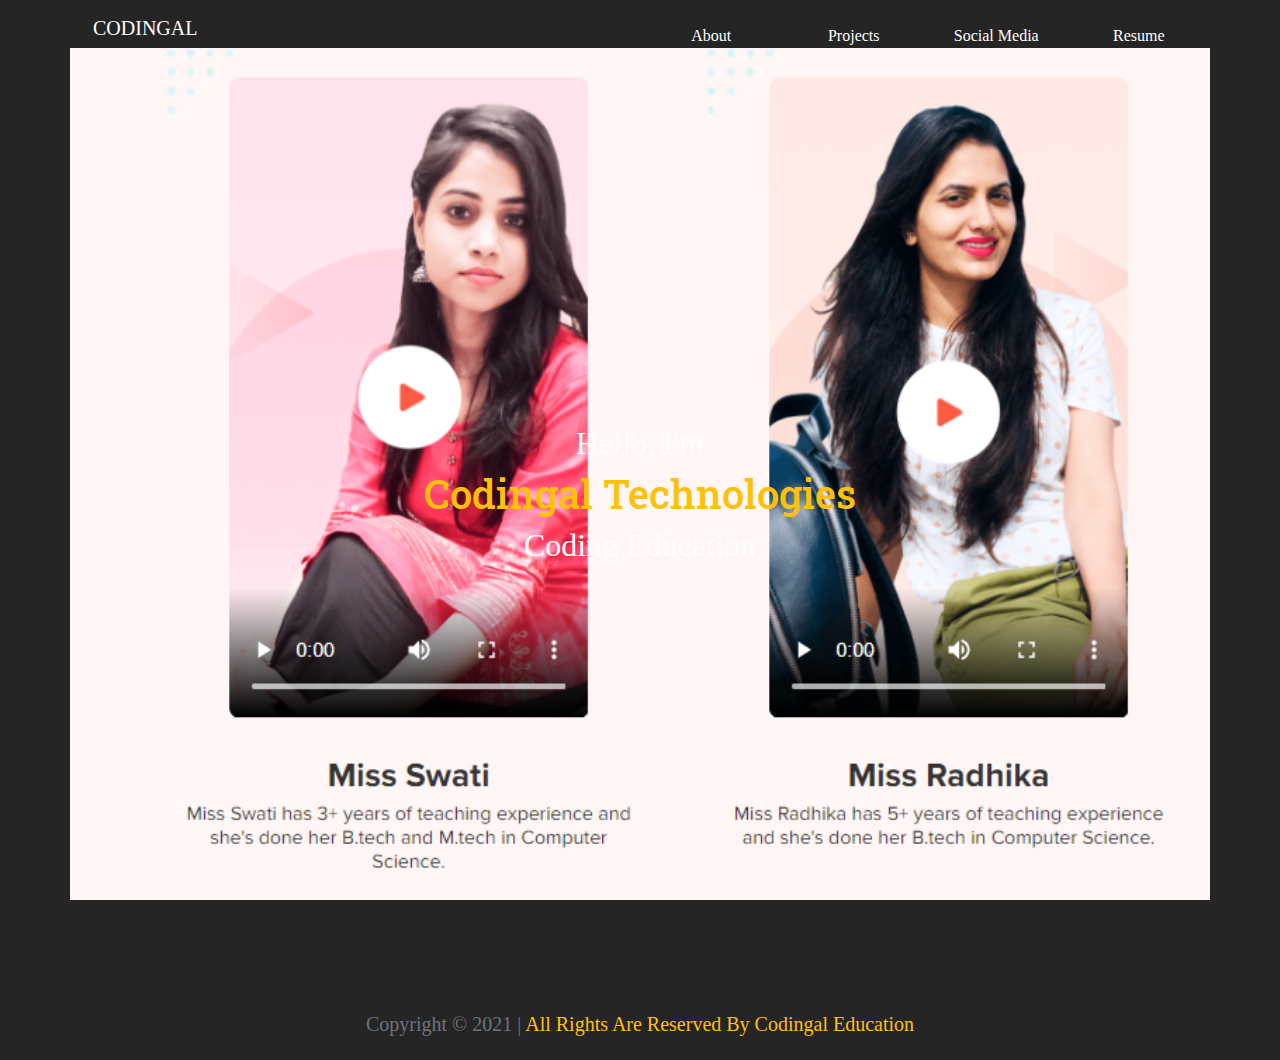
<file: index.html>
<!DOCTYPE html>
<html lang="en">
<head>
    <meta charset="UTF-8">
    <meta name="viewport" content="width=device-width, initial-scale=1.0">
    <title>Final Project</title>
    <!-- Bootstrap CSS -->
    <link rel="stylesheet" href="https://stackpath.bootstrapcdn.com/bootstrap/4.4.1/css/bootstrap.min.css" />
    <!--My CSS -->
        <link rel="stylesheet" href="style.css" />
        <!-- Font Awesome -->
        <link rel="stylesheet" href="https://cdnjs.cloudflare.com/ajax/libs/font-awesome/6.6.0/css/all.min.css"
            integrity="sha512-Kc323vGBEqzTmouAECnVceyQqyqdsSiqLQISBL29aUW4U/M7pSPA/gEUZQqv1cwx4OnYxTxve5UMg5GT6L4JJg=="
            crossorigin="anonymous" referrerpolicy="no-referrer" />
            <!-- Google Fonts -->
            <link href="https://fonts.googleapis.com/css?
    family=Baloo+Tamma+2: wght@400;500;600;700; 800&family=Roboto+Slab:wght@200;400; 600; 900&display=swap"
                rel="stylesheet" />
</head>
<body>
   <header>
        <div class="container navigation pt-3">
            <div class="row">
                <div class="col-6 d-flex justify-content-start align-items-center">
                    <i class="fa fa-code fa-2x text-warning pb-3"></i>
                    <h5 class="d-inline pl-2 text-white">CODINGAL</h5>
                </div>
                <div class="col-6 pt-2">
                    <div class="row text-center p-0 d-flex justify-content-end align-items-center">
                        <div class="col-3">
                            <a href="about.html" class="text-white navigation-link">About</a>
                        </div>
                        <div class="col-3">
                            <a href="project.html" class="text-white navigation-link">Projects</a>
                        </div>
                        <div class="col-3">
                            <a href="socialmedia.html" class="text-white navigation-link">Social Media</a>
                        </div>
                        <div class="col-3">
                            <a href="https://packetcode.github.io/web-development-crash-course/resume-mini-
    project/" target="_blank" class="text-white navigation-link">Resume</a>
                        </div>
                    </div>
                </div>
            </div>
        </div>
    </header>
    <main>
        <div class="main-container container">
            <h2 class="text-white">Hello, I'm</h2>
            <h1 class="text-warning m-heading">Codingal Technologies</h1>
            <h2 class="text-white">Coding Education</h2>
        </div>
    </main>
    <footer>
        <div class="container text-muted text-center py-3 mt-5">
            <h5>
                Copyright &copy; 2021 |
                <a class="text-warning text-decoration-none" href="about.html">All Rights Are Reserved By Codingal Education</a>
            </h5>
        </div>
    </footer>
</body>
</html>
</file>
<file: style.css>
/* Global Properties */
html {
    scroll-behavior: smooth;
}

body {
    background: #252525;
    font-family: "Baloo Tamma 2", cursive;
}

/* Main Heading Font */
.m-heading {
    font-family: "Roboto Slab", serif;
}

/* Navigation */
.navigation-link {
    border: 2px solid transparent;
}

.navigation-link:hover {
    text-decoration: none;
    border-bottom: 2px solid #f5ba09;
    transition: 0.5s ease;
}
.text-white {
    color: white;
}

/* Main Container height*/
.main-container {
    height: 100vh;
    display: flex;
    flex-direction: column;
    justify-content: center;
    align-items: center;
    background-image: url('1.png');
    background-attachment: fixed;
    background-size: cover;
}

/* Aligning items in main row */
.main_row {
    display: flex;
    justify-content: center;
    align-items: center;

}

/* Changing Name Font sixe */
.main_row h1 {
    font-size: 5rem;

}

/* Making the main image the size of the screen */
.main_row img {
    width: auto;
    height: 100vh;

}

.about {
    background: #313552;
    border-radius: 0.5rem;
}

.card {
    border-bottom: 8px solid #f5ba09;
}

#social-media {
    background: #313552;
}

/* Add color to Social Media Links */
.media_link {
    padding: 1rem;
    max-width: 15rem;
    margin-left: 1rem;
    border: 2px solid #f5ba09;
    border-radius: 0.5rem;
}
</file>
